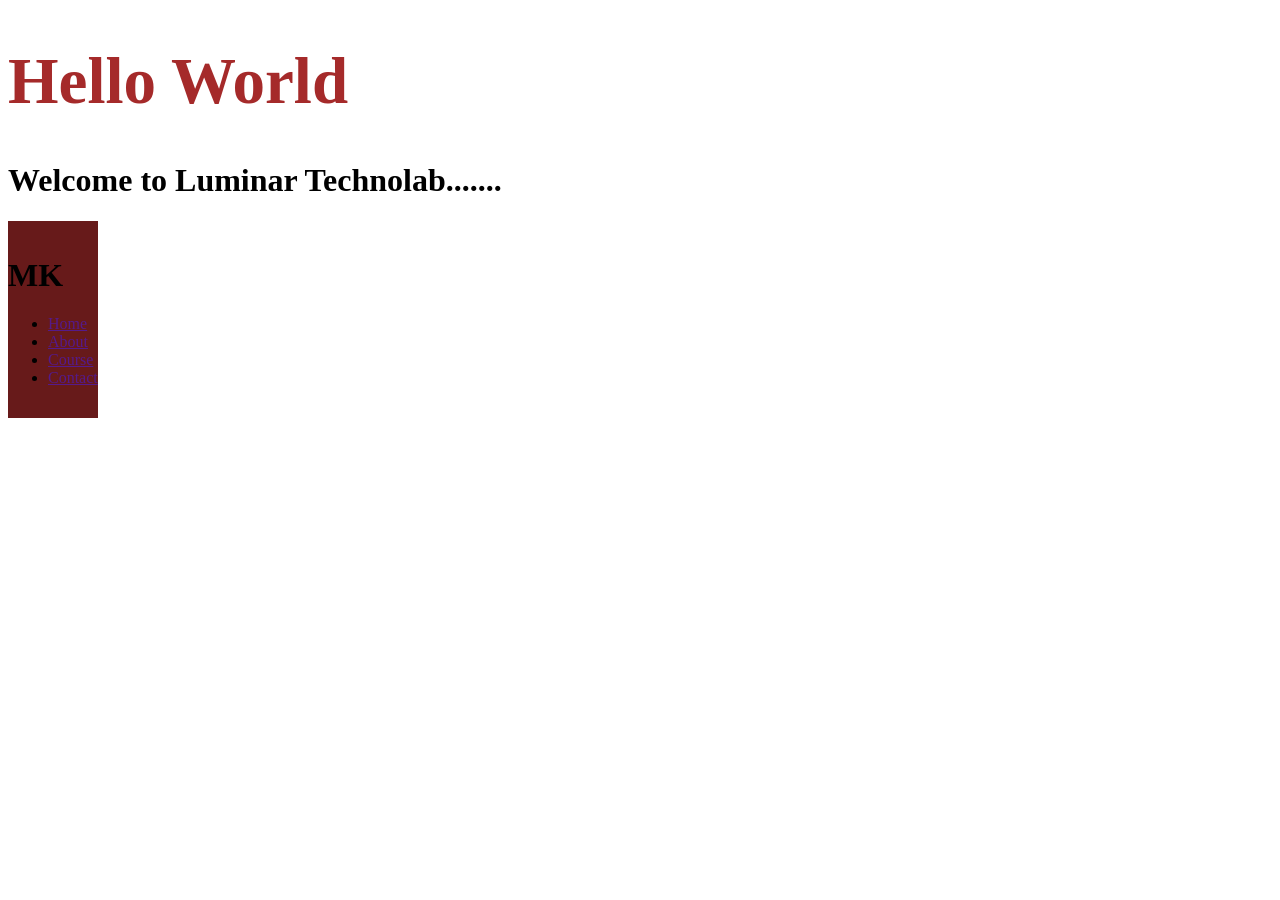
<file: index.html>
<!DOCTYPE html>
<html lang="en">
<head>
    <meta charset="UTF-8">
    <meta name="viewport" content="width=device-width, initial-scale=1.0">
    <title>Document</title>
    <link rel="stylesheet" href="style.css">
</head>
<body>
    <h1 class="heading1">Hello World</h1>
    <h1 class="heading2">Welcome to Luminar Technolab.......</h1>

    


    <div class="container">

        <div class="nav">
            <h1>MK</h1>

            <ul>
                <li><a href="">Home</a></li>
                <li><a href="">About</a></li>
                <li><a href="">Course</a></li>
                <li><a href="">Contact</a></li>

            </ul>
        </div>
    </div>

</body>
</html>
</file>
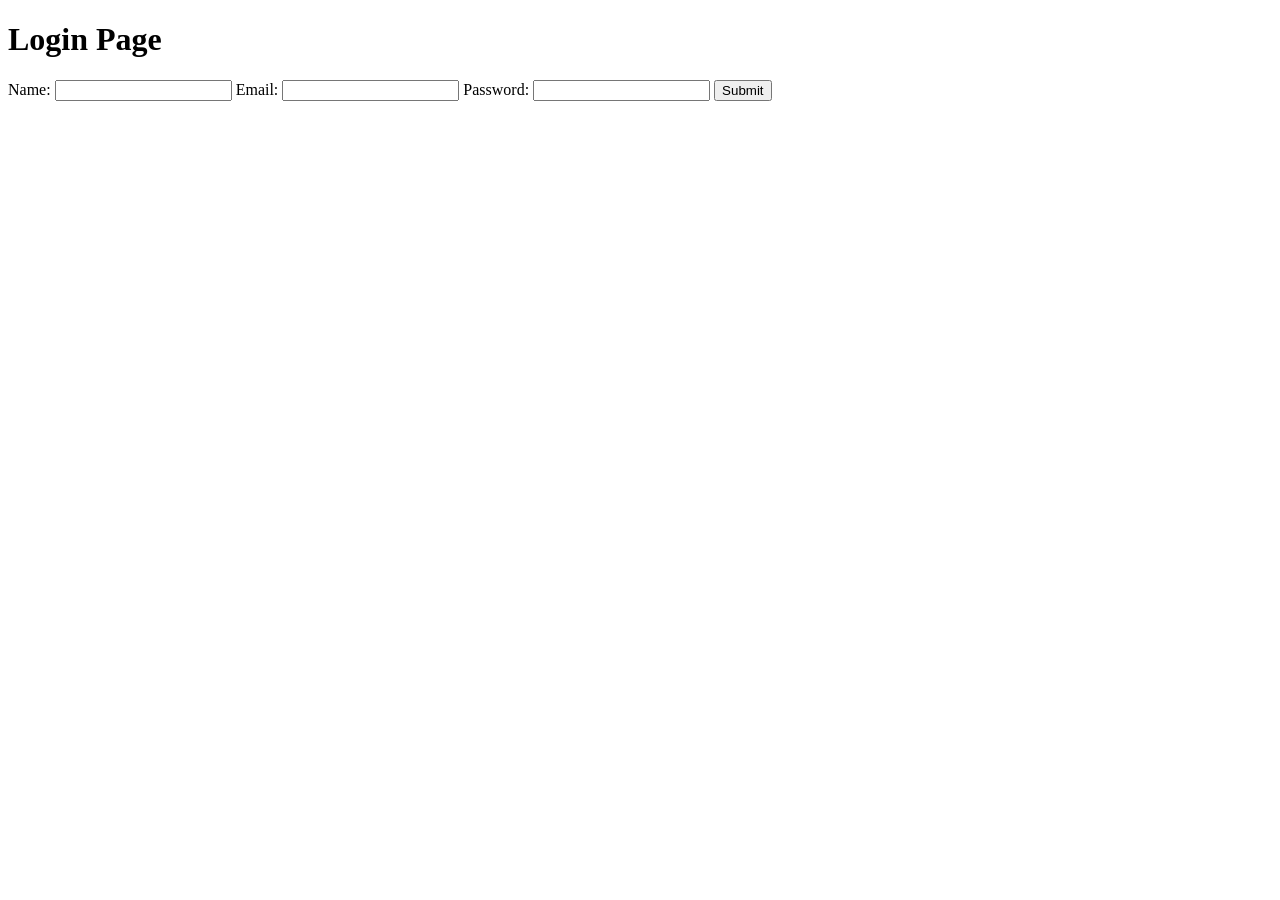
<file: Login.html>
<!DOCTYPE html>
<html lang="en">
<head>
    <meta charset="UTF-8">
    <meta name="viewport" content="width=device-width, initial-scale=1.0">
    <title>Log In</title>
</head>
<body>
    <h1>
        Login Page
    </h1>

        <form>

        <label for="name">Name:</label>
        <input type="text" id="name" name="name">


        <label for="email">Email:</label>
        <input type="email" id="email" name="email">

    
        <label for="password">Password:</label>
        <input type="password" id="password" name="password">

        <input type="submit" value="Submit">

        </form>



</body>
</html>
</file>
<file: style.css>
.heading1 {
    font-size: 65px;
    font-family: 'Times New Roman', Times, serif;
    color: brown;
}

.nav {
    background-color: #671a1a;
    padding: 15px 0;
}

.container {
    width: 100%;
    margin: auto;
    display: flex;
    align-items: center;
}
</file>
